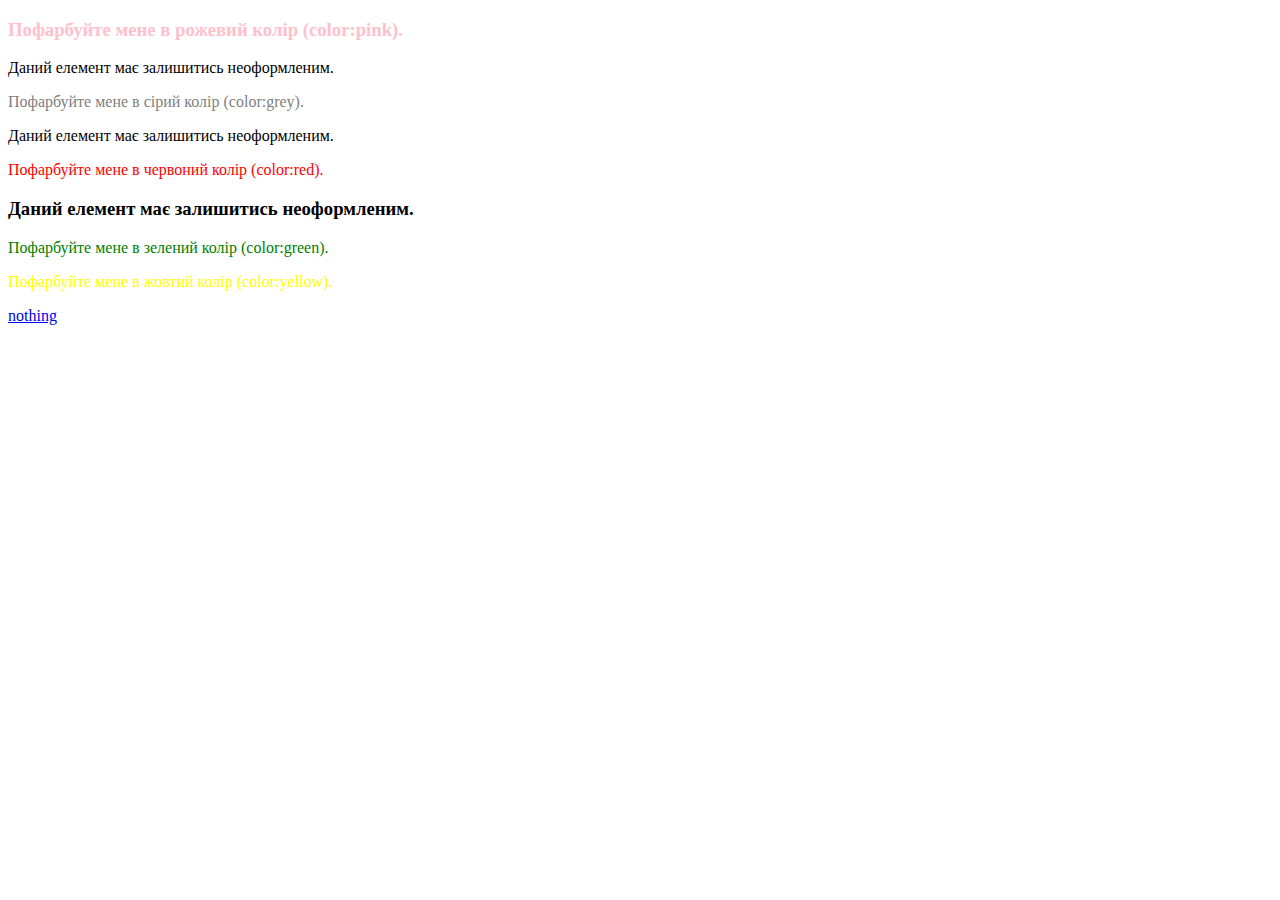
<file: index.html>
<!DOCTYPE html>
<html lang="en">
  <head>
    <meta charset="UTF-8" />
    <meta name="viewport" content="width=device-width, initial-scale=1.0" />
    <title>HM_8</title>
    <link rel="stylesheet" href="./css/style.css" />
  </head>
  <body>
    <div class="text-box">
      <h3>Пофарбуйте мене в рожевий колір (color:pink).</h3>
      <p>Даний елемент має залишитись неоформленим.</p>
      <p id="greycol">Пофарбуйте мене в сірий колір (color:grey).</p>
      <div>Даний елемент має залишитись неоформленим.</div>
      <div><p>Пофарбуйте мене в червоний колір (color:red).</p></div>
      <h3>Даний елемент має залишитись неоформленим.</h3>
      <p>Пофарбуйте мене в зелений колір (color:green).</p>
      <p class="yellow">Пофарбуйте мене в жовтий колір (color:yellow).</p>
    </div>
    <a href="lessons_table.html">nothing</a>
  </body>
</html>
</file>
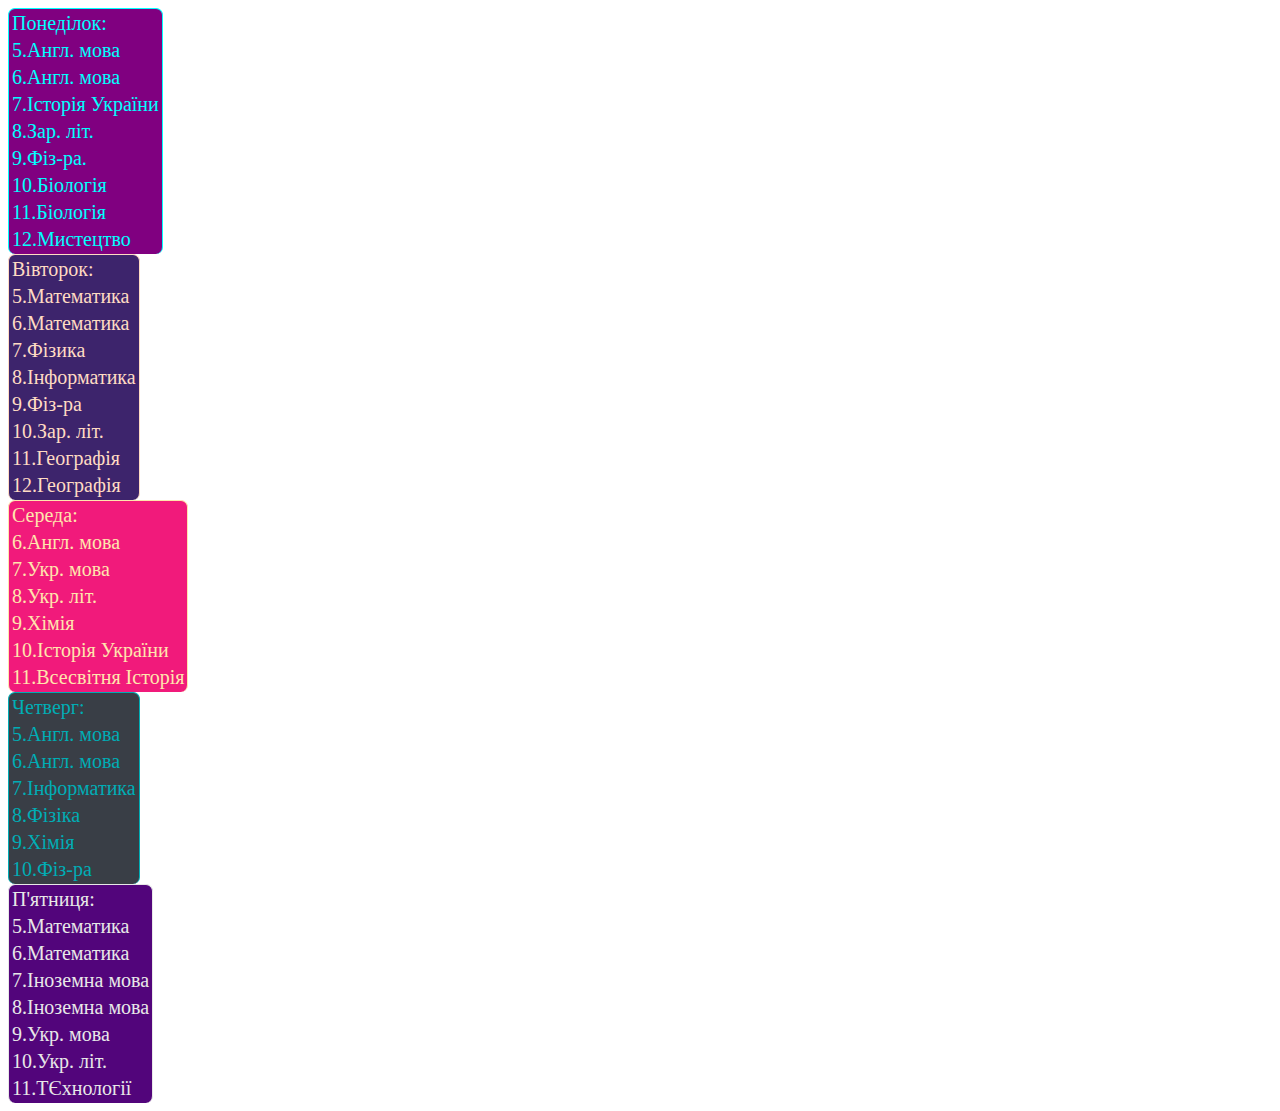
<file: lessons_table.html>
<!DOCTYPE html>
<html lang="en">
<head>
    <meta charset="UTF-8">
    <meta name="viewport" content="width=device-width, initial-scale=1.0">
    <title>Welcome To Hell</title>
    <link rel="stylesheet" href="./css/second_styles.css">
</head>
<body>
    <table class="monday">
        <tr><td>Понеділок:</td></tr>
        <tr><td>5.Англ. мова</td></tr>
        <tr><td>6.Англ. мова</td></tr>
        <tr><td>7.Історія України</td></tr>
        <tr><td>8.Зар. літ.</td></tr>
        <tr><td>9.Фіз-ра.</td></tr>
        <tr><td>10.Біологія</td></tr>
        <tr><td>11.Біологія</td></tr>
        <tr><td>12.Мистецтво</td></tr>
    </table>
    <table class="tuesday">
        <tr><td>Вівторок:</td></tr>
        <tr><td>5.Математика</td></tr>
        <tr><td>6.Математика</td></tr>
        <tr><td>7.Фізика</td></tr>
        <tr><td>8.Інформатика</td></tr>
        <tr><td>9.Фіз-ра</td></tr>
        <tr><td>10.Зар. літ.</td></tr>
        <tr><td>11.Географія</td></tr>
        <tr><td>12.Географія</td></tr>
    </table>
    <table class="wednesday"> 
        <tr><td>Середа:</td></tr>
        <tr><td>6.Англ. мова</td></tr>
        <tr><td>7.Укр. мова</td></tr>
        <tr><td>8.Укр. літ.</td></tr>
        <tr><td>9.Хімія</td></tr>
        <tr><td>10.Історія України</td></tr>
        <tr><td>11.Всесвітня Історія</td></tr>
    </table>
    <table class="thursday">
        <tr><td>Четверг:</td></tr>
        <tr><td>5.Англ. мова</td></tr>
        <tr><td>6.Англ. мова</td></tr>
        <tr><td>7.Інформатика</td></tr>
        <tr><td>8.Фізіка</td></tr>
        <tr><td>9.Хімія</td></tr>
        <tr><td>10.Фіз-ра</td></tr>
    </table>
    <table class="friday">
        <tr><td>П'ятниця:</td></tr>
        <tr><td>5.Математика</td></tr>
        <tr><td>6.Математика</td></tr>
        <tr><td>7.Іноземна мова</td></tr>
        <tr><td>8.Іноземна мова</td></tr>
        <tr><td>9.Укр. мова</td></tr>
        <tr><td>10.Укр. літ.</td></tr>
        <tr><td>11.ТЄхнології</td></tr>
    </table>
</body>
</html>
</file>
<file: css/style.css>
#greycol {
    color: grey;
}
div > p:nth-child(1) {
    color: red;
}
h3 + p:nth-child(7) {
    color: green;
}
.yellow {
    color: yellow;
}
div > h3:first-of-type {
    color: pink;
}
</file>
<file: css/second_styles.css>
.monday {
    background-color: purple;
    color: aqua;
    border: 1px solid aqua;
    border-radius: 7px;
    border-bottom: 20px;
    font-size: 20px;
    font-weight: 500;
}
.monday:hover {
    background-color: #004225;
    color: #F5F5DC;
    border: 1px solid #F5F5DC;
}

.tuesday {
    background-color: #3D246C;
    color: #FFDBC3;
    border: 1px solid #FFDBC3;
    border-radius: 7px;
    border-bottom: 20px;
    font-size: 20px;
    font-weight: 500;
}
.tuesday:focus {
    background-color: black;
    color: black;
    border: 1px solid black;
    border-radius: 7px;
    border-bottom: 20px;
}
.wednesday {
    background-color: #F11A7B;
    color: #FFE5AD;
    border: 1px solid #FFE5AD;
    border-radius: 7px;
    border-bottom: 20px;
    font-size: 20px;
    font-weight: 500;
}
.wednesday:empty {
    background-color: gold;
    color: gold;
}
.thursday {
    background-color: #393E46;
    color: #00ADB5;
    border: 1px solid #00ADB5;
    border-radius: 7px;
    border-bottom: 20px;
    font-size: 20px;
    font-weight: 500;
}
.thursday:active {
    background-color: gold;
    color: gold;
}
.friday {
    background-color: #52057B;
    color: #E8E8E8;
    border: 1px solid #E8E8E8;
    border-radius: 7px;
    border-bottom: 20px;
    font-size: 20px;
    font-weight: 500;
}
.friday:link {
    background-color: gold;
    color: gold;
}
</file>
